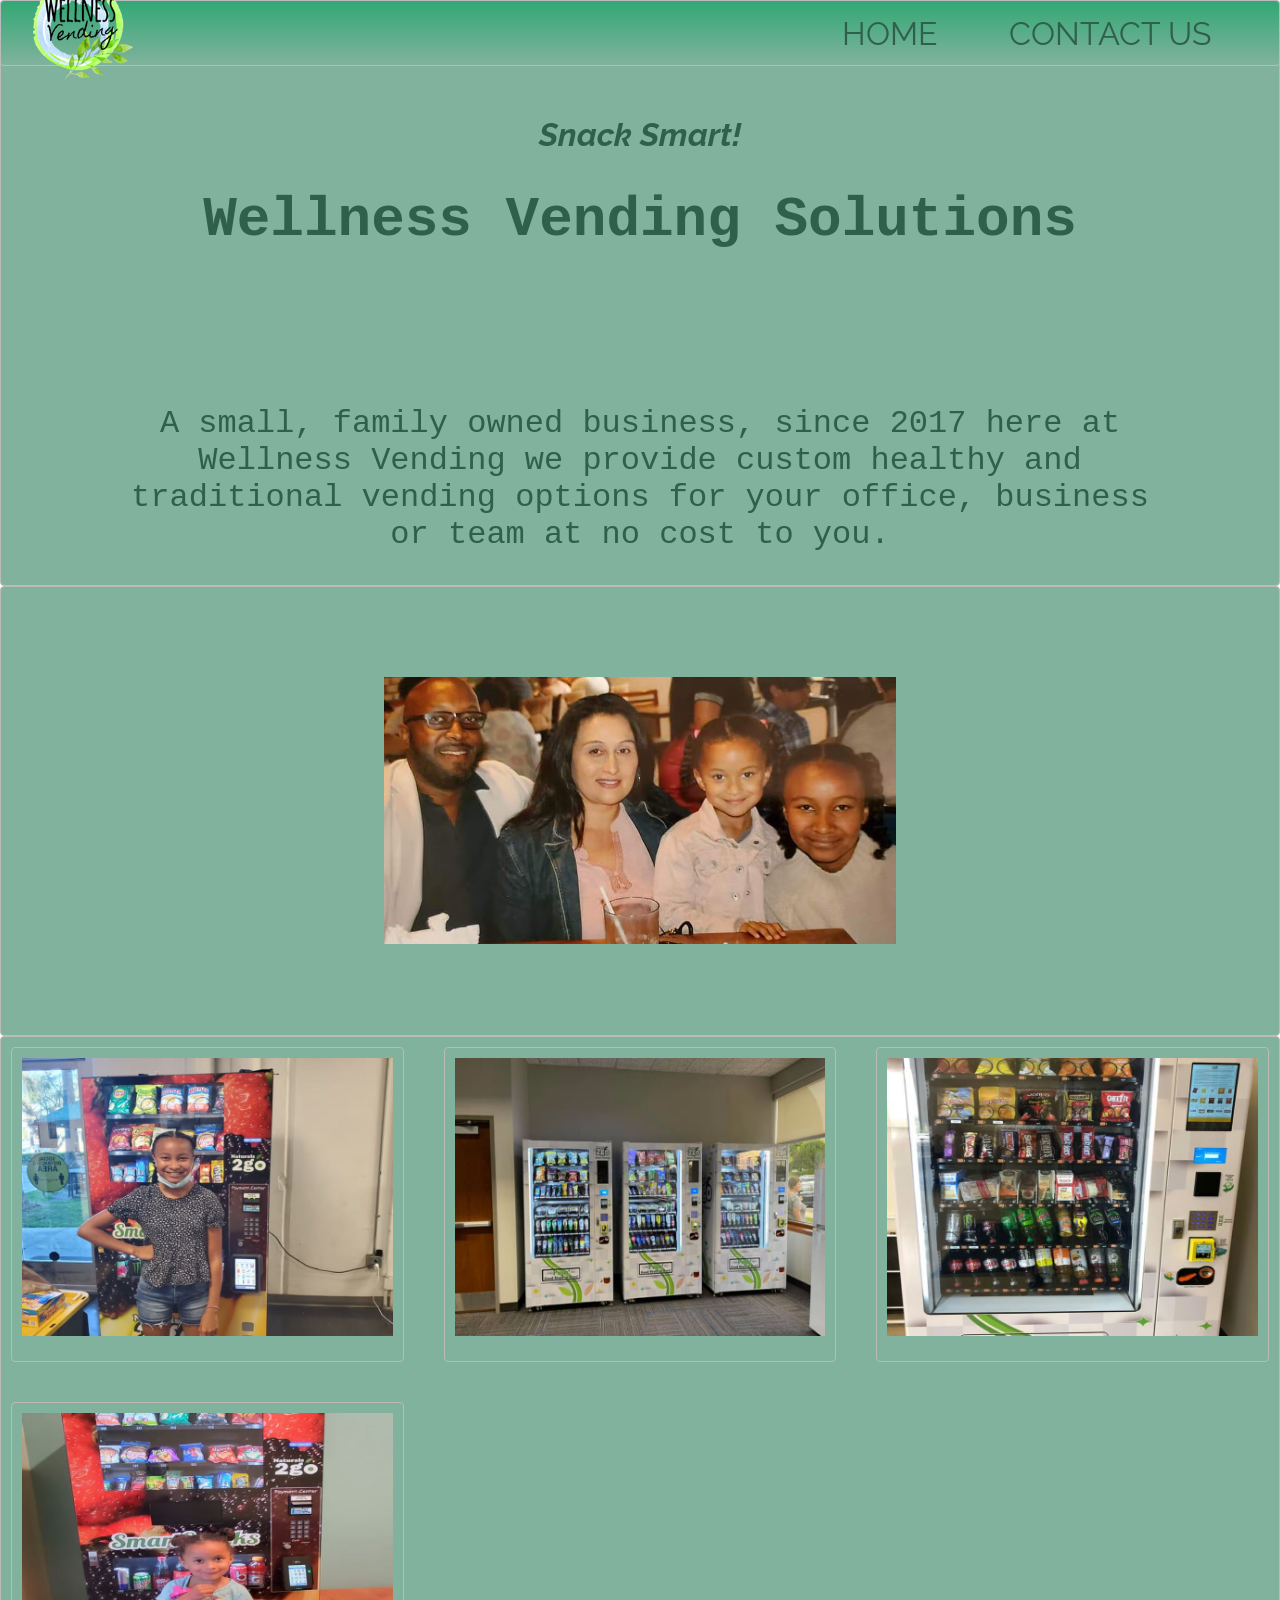
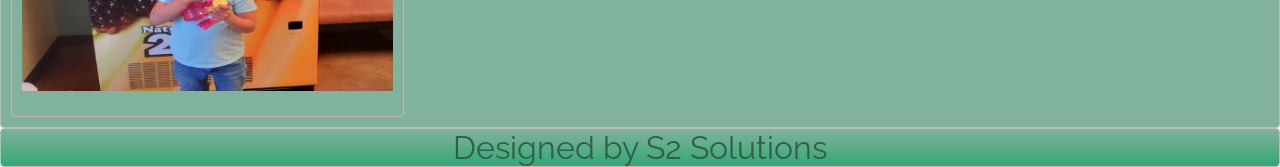
<file: index.html>
<!DOCTYPE html>
<html>
<head>
  <meta charset="utf-8">
	<meta name="viewport" content="width=device-width, initial-scale=1">
	<title>Wellness Vending Solutions</title>
	<!-- <link href="https://cdn.jsdelivr.net/npm/bootstrap@5.2.2/dist/css/bootstrap.min.css" 
  rel="stylesheet" integrity="sha384-Zenh87qX5JnK2Jl0vWa8Ck2rdkQ2Bzep5IDxbcnCeuOxjzrPF/et3URy9Bv1WTRi"
   crossorigin="anonymous"> -->
  <link rel="stylesheet" type="text/css" href="./style.css">
</head>
<body>
  <!-- <header> -->
    <nav class="zone green sticky top-nav">
      <div class="logo"><img src="WellnessVending2.png"></div>
      <input id="menu-toggle" type="checkbox">
      <label class='menu-button-container' for="menu-toggle">
        <div class='menu-button'></div>      
      </label>
      <ul class="menu">
        <li><a href="index.html">HOME</a></li>
        <li class="push"><a href="contact.html">CONTACT US</a></li>
      </ul>
    </nav>
<!-- </header> -->
  <div class="zone toptext">
		<p>
			<em><strong>Snack Smart!</strong></em>
		</p>
		<h1>
			Wellness Vending Solutions
		</h1>
    <p>A small, family owned business, since 2017 here at Wellness 
      Vending we provide custom healthy and traditional vending options 
      for your office, business or team at no cost to you.
    </p>
	</div>
  <div class="zone container"><img src="WVFamily.avif"></div>
  <div class="zone grid-wrapper">
    <div class="box zone"><img src="Sophia1.jpg"></div>
    <div class="box zone"><img src="MCP10_3.jpg"></div>
    <div class="box zone"><img src="MCP10_1.jpg"></div>
    <div class="box zone"><img src="Semaya1.jpg"></div>
  </div>
  <footer class="zone green2">Designed by S2 Solutions</footer>
</body>
</html>
</file>
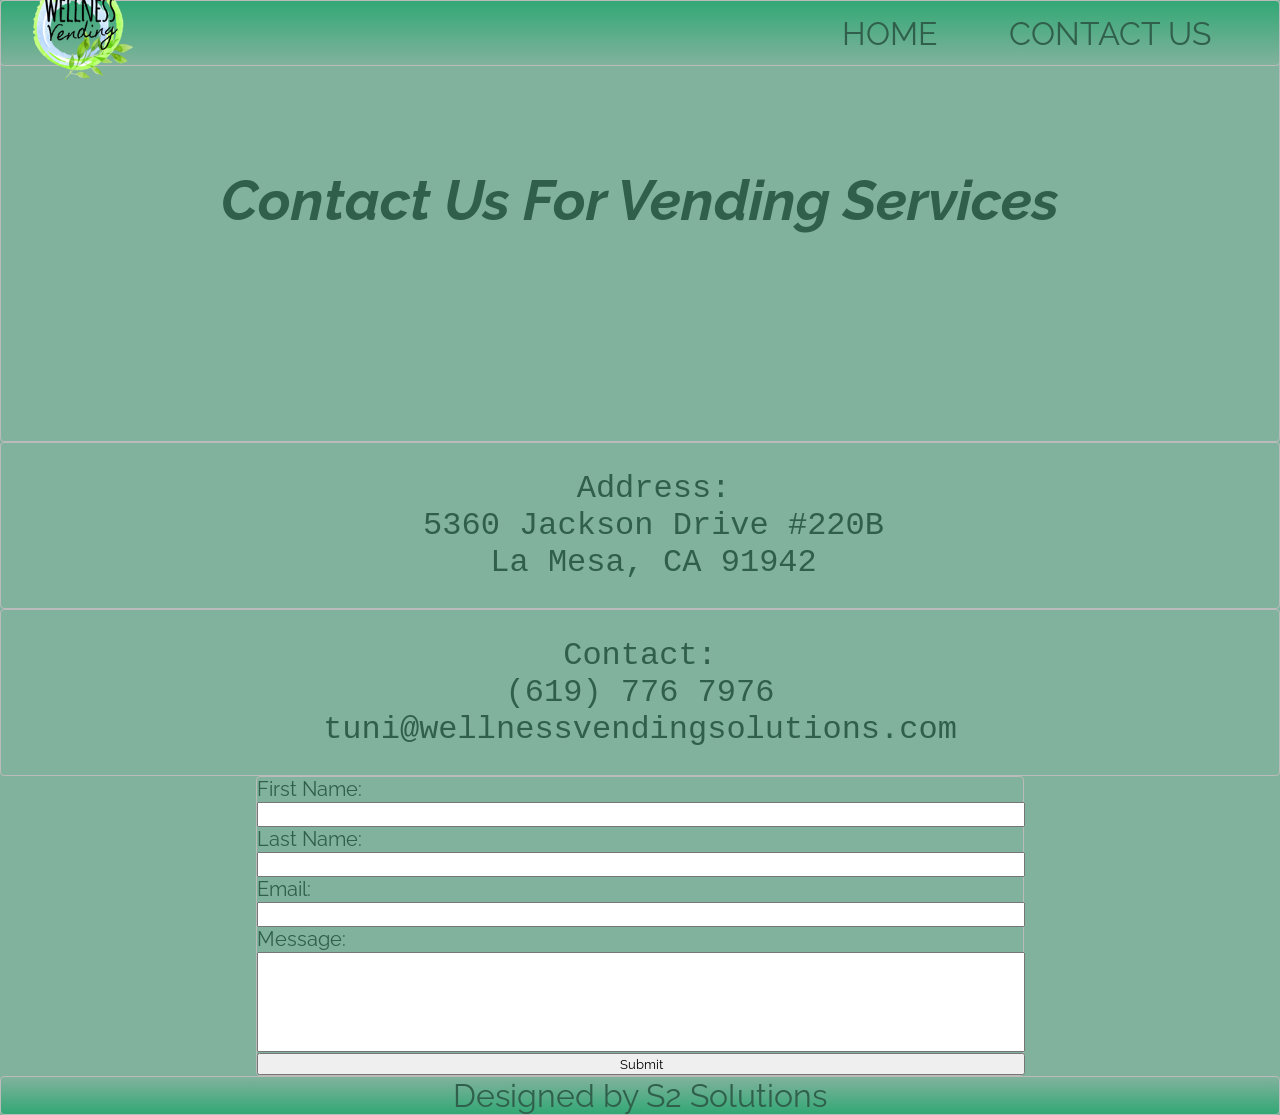
<file: contact - Copy.html>
<!DOCTYPE html>
<html>
<head>
	<meta charset="utf-8">
	<meta name="viewport" content="width=device-width, initial-scale=1">
	<title>Contact Form</title>
	<link rel="stylesheet" type="text/css" href="./contactform.css">
</head>

<body>
	<nav class="zone green sticky top-nav">
		<div class="logo"><img src="WellnessVending2.png"></div>
		<input id="menu-toggle" type="checkbox">
		<label class='menu-button-container' for="menu-toggle">
		  <div class='menu-button'></div>      
		</label>
		<ul class="menu">
		  <li><a href="index.html">HOME</a></li>
		  <li class="push"><a href="contact.html">CONTACT US</a></li>
		</ul>
	</nav>

	<div class="zone toptext">
		<h1>
			<em><strong>Contact Us For Vending Services</strong></em>
		</h1>
	</div>

	<div class = "zone addressstyle">
			Address:<br>
	5360 Jackson Drive #220B<br>
	La Mesa, CA 91942<br>
	</div>

	<div class = "zone contactstyle">
		Contact:<br>
	(619) 776 7976<br>
	tuni@wellnessvendingsolutions.com<br>
	</div>

	<div class="zone container">
		<form method="GET">
			<label> First Name: </label>
			<input type="text" class = "field1" name="firstname"><br>
			<label> Last Name: </label> 
			<input type="text" class = "field1" name="lastname"><br>
			<label> Email: </label>
			<input type="email" class = "field1" name="email" required><br>
			<label> Message: </label>
			<input type="text" class = "field2" name="message"><br>
			<input type="submit" value="Submit"><br>
		</form>
	</div>

	<footer class="zone green2">Designed by S2 Solutions</footer>
</body>
</html>
</file>
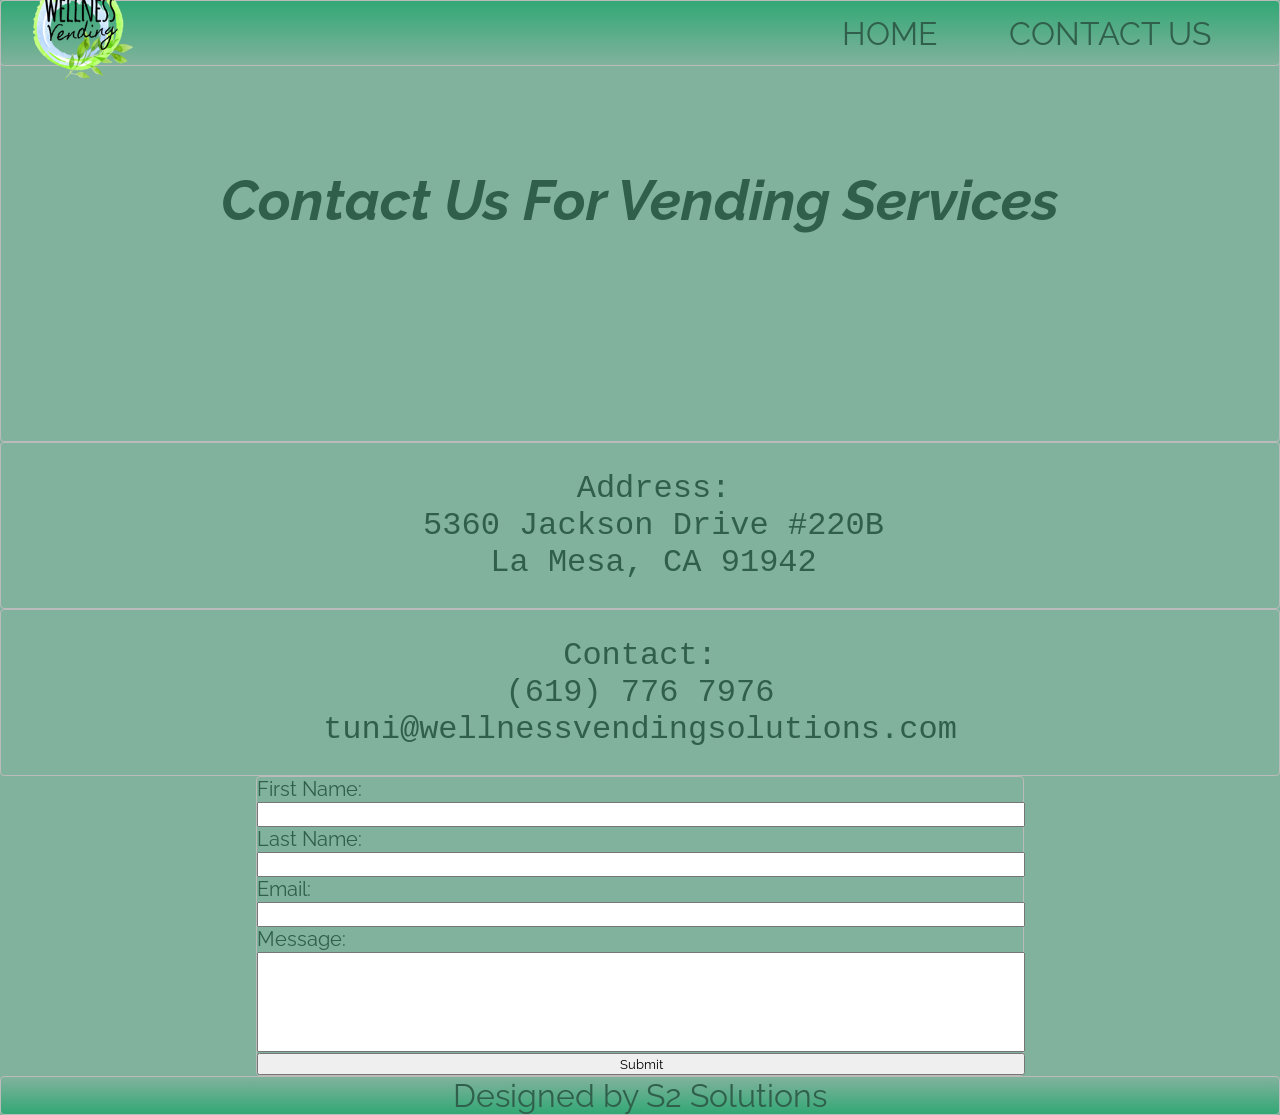
<file: contact.html>
<!DOCTYPE html>
<html>
<head>
	<meta charset="utf-8">
	<meta name="viewport" content="width=device-width, initial-scale=1">
	<title>Contact Form</title>
	<link rel="stylesheet" type="text/css" href="./contactform.css">
</head>

<body>
	<nav class="zone green sticky top-nav">
		<div class="logo"><img src="WellnessVending2.png"></div>
		<input id="menu-toggle" type="checkbox">
		<label class='menu-button-container' for="menu-toggle">
		  <div class='menu-button'></div>      
		</label>
		<ul class="menu">
		  <li><a href="index.html">HOME</a></li>
		  <li class="push"><a href="contact.html">CONTACT US</a></li>
		</ul>
	</nav>

	<div class="zone toptext">
		<h1>
			<em><strong>Contact Us For Vending Services</strong></em>
		</h1>
	</div>

	<div class = "zone addressstyle">
			Address:<br>
	5360 Jackson Drive #220B<br>
	La Mesa, CA 91942<br>
	</div>

	<div class = "zone contactstyle">
		Contact:<br>
	(619) 776 7976<br>
	tuni@wellnessvendingsolutions.com<br>
	</div>

	<div class="zone container">
		<!-- Use "POST" not "GET" -->
		<form id="contact-form" method="POST" action = "send" enctype = "multipart/form-data"> 
			<label> First Name: </label>
			<input type="text" class = "field1" name="firstname"><br>
			<label> Last Name: </label> 
			<input type="text" class = "field1" name="lastname"><br>
			<label> Email: </label>
			<input type="email" class = "field1" name="email" required><br>
			<label> Message: </label>
			<input type="text" class = "field2" name="message"><br>
			<input type="submit" value="Submit"><br>
		</form>
	</div>

	<footer class="zone green2">Designed by S2 Solutions</footer>
	<script type="text/javascript" src="contact.js">
	</script>
</body>
</html>
</file>
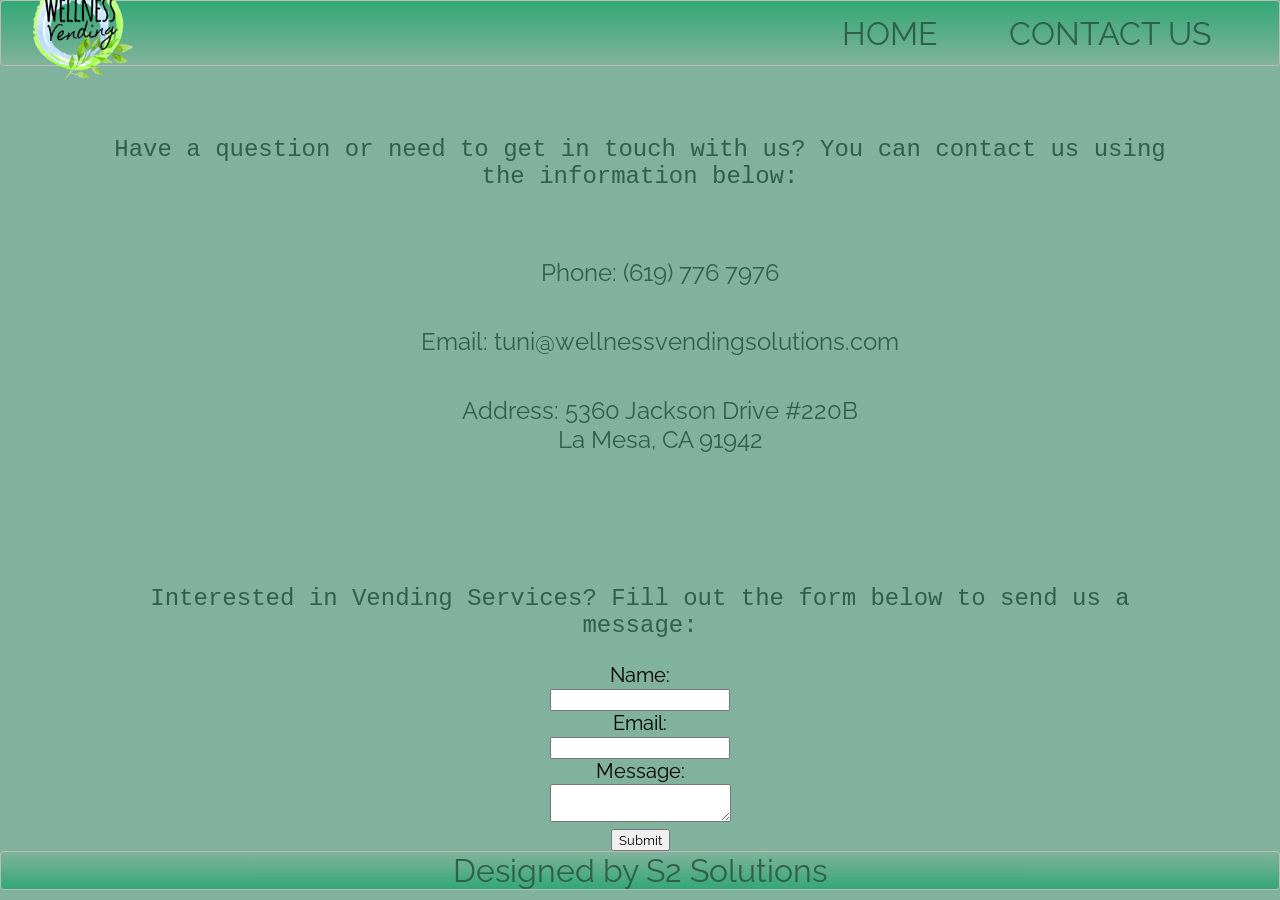
<file: contactUs.html>
<!DOCTYPE html>
<html>
<head>
  <meta charset="utf-8">
	<meta name="viewport" content="width=device-width, initial-scale=1">
	<title>Contact Form</title>
	<link rel="stylesheet" type="text/css" href="./contactform.css">
</head>
<body>
    <nav class="zone green sticky top-nav">
		<div class="logo"><img src="WellnessVending2.png"></div>
		<input id="menu-toggle" type="checkbox">
		<label class='menu-button-container' for="menu-toggle">
		  <div class='menu-button'></div>      
		</label>
		<ul class="menu">
		  <li><a href="index.html">HOME</a></li>
		  <li class="push"><a href="contact.html">CONTACT US</a></li>
		</ul>
	</nav>
  <h1>Contact Us</h1>
  <p>Have a question or need to get in touch with us? You can contact us using the information below:</p>
  <ul class="contactinfo">
    <li>Phone: (619) 776 7976</li>
    <li>Email: tuni@wellnessvendingsolutions.com</li>
    <li>Address: 5360 Jackson Drive #220B <br>
        La Mesa, CA 91942</li>
  </ul>
  <p>Interested in Vending Services? Fill out the form below to send us a message:</p>
  <form class="centerform">
    <label for="name">Name:</label><br>
    <input type="text" id="name" name="name"><br>
    <label for="email">Email:</label><br>
    <input type="text" id="email" name="email"><br>
    <label for="message">Message:</label><br>
    <textarea id="message" name="message"></textarea><br>
    <input type="submit" value="Submit">
  </form>

  <footer class="zone green2">Designed by S2 Solutions</footer>
</body>
</html>
</file>
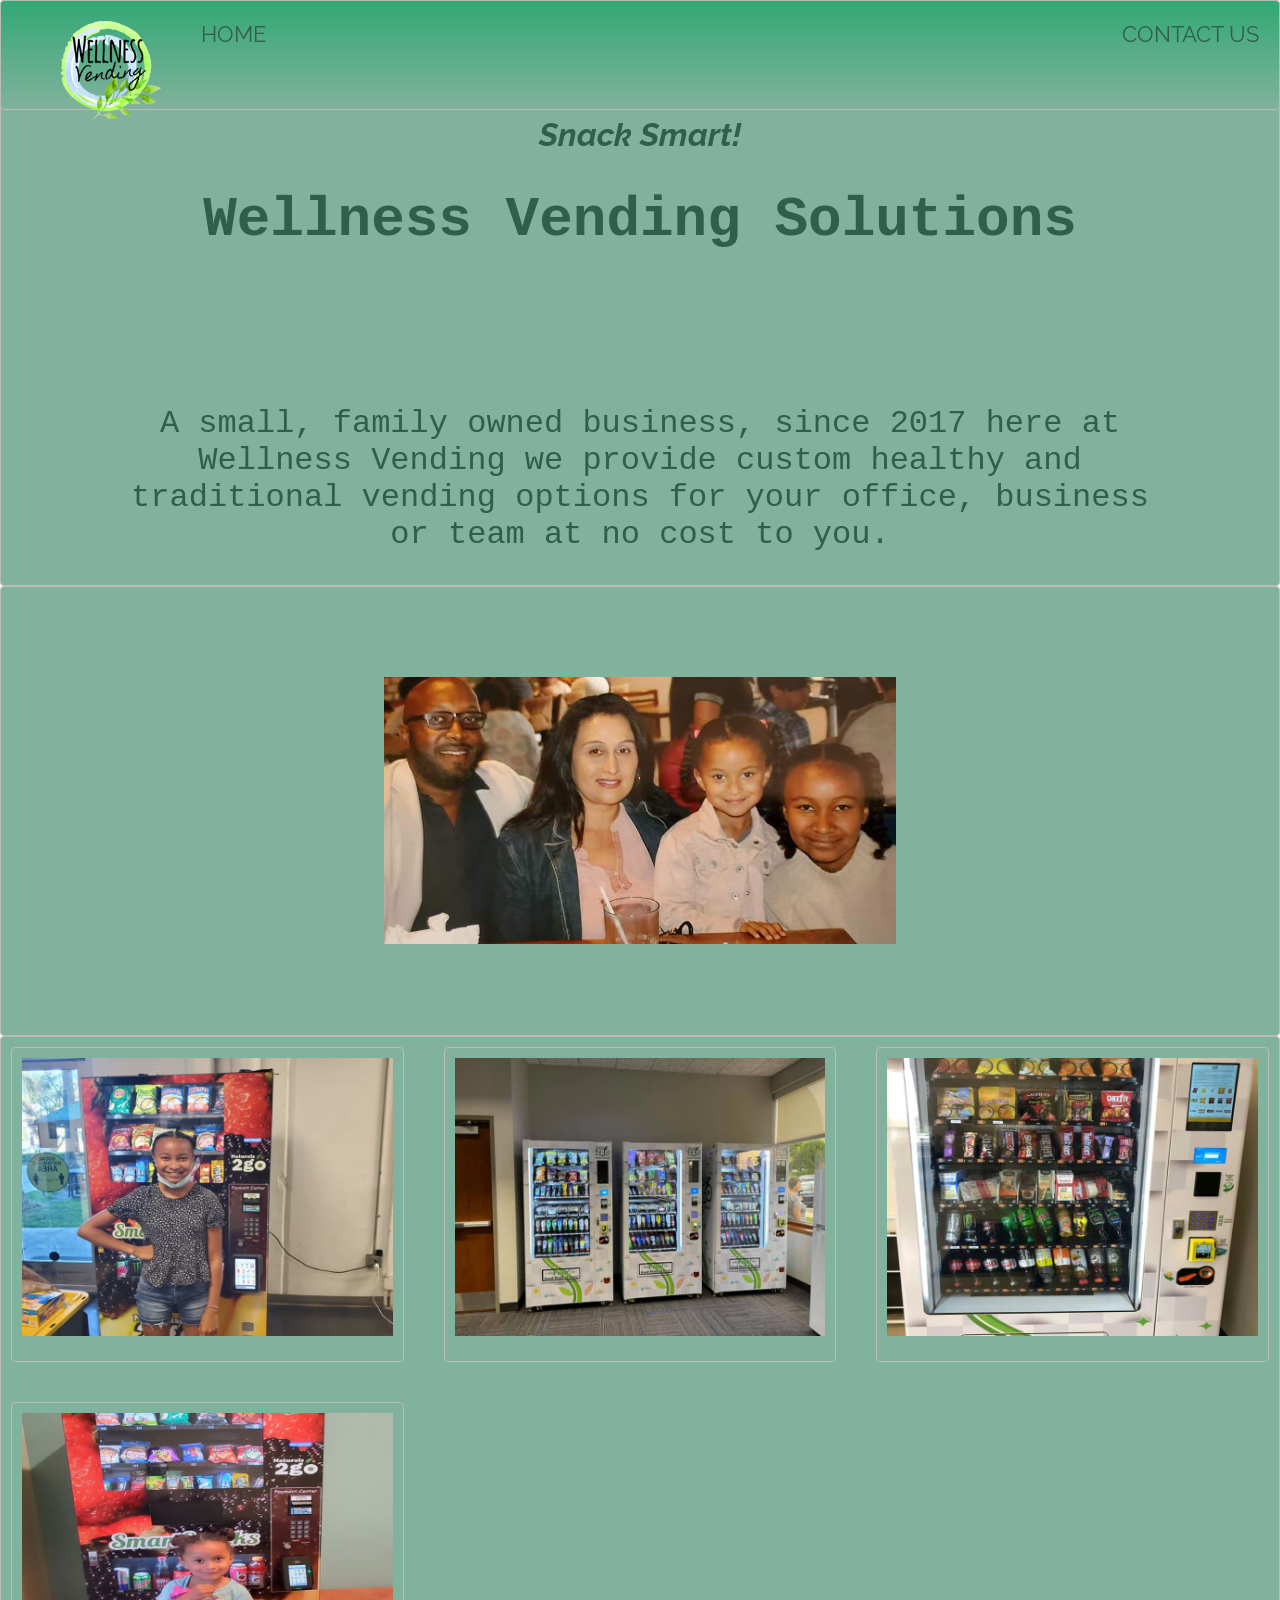
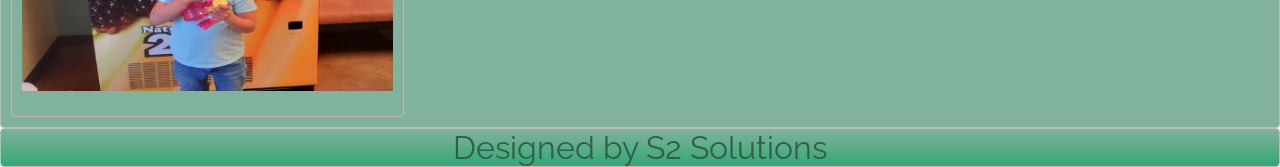
<file: index2.html>
<!DOCTYPE html>
<html>
<head>
  <title>Wellness Vending Solutions</title>
  <link rel="stylesheet" type="text/css" href="./style.css">
</head>
<body>
  <!-- <header> -->
    <nav class="zone green sticky">
      <ul class="main-nav">
        <li class="logo"><img src="WellnessVending2.png"></li>
        <li><a href="index.html">HOME</a></li>
        <li class="push"><a href="contact.html">CONTACT US</a></li>
      </ul>
    </nav>
<!-- </header> -->
  <div class="zone toptext">
		<p>
			<em><strong>Snack Smart!</strong></em>
		</p>
		<h1>
			Wellness Vending Solutions
		</h1>
    <p>A small, family owned business, since 2017 here at Wellness 
      Vending we provide custom healthy and traditional vending options 
      for your office, business or team at no cost to you.
    </p>
	</div>
  <div class="zone container"><img src="WVFamily.avif"></div>
  <div class="zone grid-wrapper">
    <div class="box zone"><img src="Sophia1.jpg"></div>
    <div class="box zone"><img src="MCP10_3.jpg"></div>
    <div class="box zone"><img src="MCP10_1.jpg"></div>
    <div class="box zone"><img src="Semaya1.jpg"></div>
  </div>
  <footer class="zone green2">Designed by S2 Solutions</footer>
</body>
</html>
</file>
<file: style.css>
@import url(https://fonts.googleapis.com/css?family=Raleway);


h2 {
    vertical-align: center;
    text-align: center;
}
  
html, body {
    margin: 0;
    height: 100%;
}
  
* {
    font-family: "Raleway";
    box-sizing: border-box;
  }

.zone {
    /* padding:30px 50px;
    margin:40px 60px; */
    cursor:pointer;
    /* display:inline-block; */
    background-color: #81B29D;
    color:#30604B;
    font-size:2em;
    border-radius:4px;
    border:1px solid #bbb;
    transition: all 0.3s linear;
}

.zone:hover {
    -webkit-box-shadow:rgba(0,0,0,0.8) 0px 5px 15px, inset rgba(0,0,0,0.15) 0px -10px 20px;
    -moz-box-shadow:rgba(0,0,0,0.8) 0px 5px 15px, inset rgba(0,0,0,0.15) 0px -10px 20px;
    -o-box-shadow:rgba(0,0,0,0.8) 0px 5px 15px, inset rgba(0,0,0,0.15) 0px -10px 20px;
    box-shadow:rgba(0,0,0,0.8) 0px 5px 15px, inset rgba(0,0,0,0.15) 0px -10px 20px;
}

/* NAV */
.sticky {
    position: fixed;
    top: 0;
    width: 100%;
}

.top-nav {
    display: flex;
    flex-direction: row;
    align-items: center;
    justify-content: space-between;
    background-color: #00BAF0;
    background: linear-gradient(to left, #f46b45, #eea849);
    /* W3C, IE 10+/ Edge, Firefox 16+, Chrome 26+, Opera 12+, Safari 7+ */
    color: #FFF;
    height: 50px;
    padding: 1em;
  }

.menu {
    display: flex;
    flex-direction: row;
    list-style-type: none;
    margin: 0;
    padding: 0;
}
  
.menu > li {
    margin: 0 1rem;
    overflow: hidden;
}
  
.menu-button-container {
        display: none;
    height: 100%;
    width: 30px;
    cursor: pointer;
    flex-direction: column;
    justify-content: center;
    align-items: center;
}
  
#menu-toggle {
    display: none;
}

.menu-button,
.menu-button::before,
.menu-button::after {
    display: block;
    background-color: #fff;
    position: absolute;
    height: 4px;
    width: 30px;
    transition: transform 400ms cubic-bezier(0.23, 1, 0.32, 1);
    border-radius: 2px;
}

.menu-button::before {
    content: '';
    margin-top: -8px;
}

.menu-button::after {
    content: '';
    margin-top: 8px;
}

#menu-toggle:checked + .menu-button-container .menu-button::before {
    margin-top: 0px;
    transform: rotate(405deg);
}

#menu-toggle:checked + .menu-button-container .menu-button {
    background: rgba(255, 255, 255, 0);
}

#menu-toggle:checked + .menu-button-container .menu-button::after {
    margin-top: 0px;
    transform: rotate(-405deg);
}

.main-nav {
    display: flex;
    color:#30604B;
    list-style: none;
    font-size: 0.7em;
    margin: 0;
    height: 12vh;
}

@media (max-width: 600px) {
    .menu-button-container {
        display: flex;
    }
    .menu {
        position: absolute;
        top: 0;
        margin-top: 50px;
        left: 0;
        flex-direction: column;
        width: 100%;
        justify-content: center;
        align-items: center;
    }
    #menu-toggle ~ .menu li {
        height: 0;
        margin: 0;
        padding: 0;
        border: 0;
        transition: height 400ms cubic-bezier(0.23, 1, 0.32, 1);
    }
      #menu-toggle:checked ~ .menu li {
        border: 1px solid #333;
        height: 2.5em;
        padding: 0.5em;
        transition: height 400ms cubic-bezier(0.23, 1, 0.32, 1);
    }
    .menu > li {
        display: flex;
        justify-content: center;
        margin: 0;
        padding: 0.5em 0;
        width: 100%;
        color: white;
        background-color: #222;
    }
    .menu > li:not(:last-child) {
        border-bottom: 1px solid #444;
    }

    .toptext {
    font-size: 0.8em;
    /* padding: 200; */
    margin: 0;
    padding: 5.2ex;
    padding-bottom: 0;
    }

    .container {
        display: flex;
        align-items: center;
        justify-content: center;
        width: 100vw;
    }

    .container > img {
        height: 30%;
        width:50%;
    }

    footer {
        font-size: 0.5em;
        text-align: center;
    }
}

.logo > img {
    width: 100px; 
    height: 100px; 
}

.push {
    margin-left: auto;
    /* text-align: right; */
}

.toptext {
    background-color: #81B29D;
    /* display: flex;
    align-items: center;
    justify-content: center; */
}

li {
    padding: 20px;
}

a {
    color: #30604B;
    text-decoration: none;
}

p { 
	text-align: center;
	font-size:  1em;
	font-family: "Monaco", Courier New, monospace;
    color: #30604B;
    margin: 0;
    padding: 3.6em;
    padding-bottom: 1em;
}

h1 {
	text-align: center;/*
	font-family:  "Times New Roman", Times, serif; */
	font-family: "Monaco", Courier New, monospace;
	font-size: 1.75em;
    font-weight: 600!important;
    color: #30604B;
    margin-top: 0;
    padding-top: 0;
}

footer {
    text-align: center;
    font-size: 0.5px;
}

/* COVER */
.container > img {
    width: 40%;
}

.container {
    background-color: #81B29D;
    display: flex;
    align-items: center;
    justify-content: center;
    height: 50vh;
}

/* GRID */
.grid-wrapper {
    display: grid;
    grid-gap: 20px;
    grid-template-columns: repeat(auto-fill, minmax(350px, 1fr));
}

.box > img {
    width: 100%;
}

.box {
    background-color: #81B29D;
    padding: 10px;
    margin: 10px;
}


/*https://paulund.co.uk/how-to-create-shiny-css-buttons*/
/***********************************************************************
 *  Green Background
 **********************************************************************/
.green{
    background: #81B29D; /* Old browsers */
    background: -moz-linear-gradient(top, #32a875 0%, #81B29D 100%); /* FF3.6+ */
    background: -webkit-gradient(linear, left top, left bottom, color-stop(0%,#56B870), color-stop(100%,#a5c956)); /* Chrome,Safari4+ */
    background: -webkit-linear-gradient(top, #32a875 0%, #81B29D 100%); /* Chrome10+,Safari5.1+ */
    background: -o-linear-gradient(top, #32a875 0%, #81B29D 100%); /* Opera 11.10+ */
    background: -ms-linear-gradient(top, #32a875 0%, #81B29D 100%); /* IE10+ */
    background: linear-gradient(top, #32a875 0%, #81B29D 100%); /* W3C */
}

/***********************************************************************
 *  Red Background
 **********************************************************************/
.red{
    background: #C655BE; /* Old browsers */
    background: -moz-linear-gradient(top, #C655BE 0%, #cf0404 100%); /* FF3.6+ */
    background: -webkit-gradient(linear, left top, left bottom, color-stop(0%,#C655BE), color-stop(100%,#cf0404)); /* Chrome,Safari4+ */
    background: -webkit-linear-gradient(top, #C655BE 0%,#cf0404 100%); /* Chrome10+,Safari5.1+ */
    background: -o-linear-gradient(top, #C655BE 0%,#cf0404 100%); /* Opera 11.10+ */
    background: -ms-linear-gradient(top, #C655BE 0%,#cf0404 100%); /* IE10+ */
    background: linear-gradient(top, #C655BE 0%,#cf0404 100%); /* W3C */
}

/***********************************************************************
 *  Yellow Background
 **********************************************************************/
.yellow{
    background: #F3AAAA; /* Old browsers */
    background: -moz-linear-gradient(top, #F3AAAA 0%, #febf04 100%); /* FF3.6+ */
    background: -webkit-gradient(linear, left top, left bottom, color-stop(0%,#F3AAAA), color-stop(100%,#febf04)); /* Chrome,Safari4+ */
    background: -webkit-linear-gradient(top, #F3AAAA 0%,#febf04 100%); /* Chrome10+,Safari5.1+ */
    background: -o-linear-gradient(top, #F3AAAA 0%,#febf04 100%); /* Opera 11.10+ */
    background: -ms-linear-gradient(top, #F3AAAA 0%,#febf04 100%); /* IE10+ */
    background: linear-gradient(top, #F3AAAA 0%,#febf04 100%); /* W3C */
}

/***********************************************************************
 *  Blue Background
 **********************************************************************/
.blue{
    background: #7abcff; /* Old browsers */
    background: -moz-linear-gradient(top, #7abcff 0%, #60abf8 44%, #4096ee 100%); /* FF3.6+ */
    background: -webkit-gradient(linear, left top, left bottom, color-stop(0%,#7abcff), color-stop(44%,#60abf8), color-stop(100%,#4096ee)); /* Chrome,Safari4+ */
    background: -webkit-linear-gradient(top, #7abcff 0%,#60abf8 44%,#4096ee 100%); /* Chrome10+,Safari5.1+ */
    background: -o-linear-gradient(top, #7abcff 0%,#60abf8 44%,#4096ee 100%); /* Opera 11.10+ */
    background: -ms-linear-gradient(top, #7abcff 0%,#60abf8 44%,#4096ee 100%); /* IE10+ */
    background: linear-gradient(top, #7abcff 0%,#60abf8 44%,#4096ee 100%); /* W3C */
}

/***********************************************************************
 *  Green Footer
 **********************************************************************/
 .green2{
    background: #81B29D; /* Old browsers */
    background: -moz-linear-gradient(top, #81B29D 0%, #32a875 100%); /* FF3.6+ */
    background: -webkit-gradient(linear, left top, left bottom, color-stop(0%,#56B870), color-stop(100%,#a5c956)); /* Chrome,Safari4+ */
    background: -webkit-linear-gradient(top, #81B29D 0%, #32a875 100%); /* Chrome10+,Safari5.1+ */
    background: -o-linear-gradient(top, #81B29D 0%, #32a875 100%); /* Opera 11.10+ */
    background: -ms-linear-gradient(top, #81B29D 0%, #32a875 100%); /* IE10+ */
    background: linear-gradient(top, #81B29D 0%, #32a875 100%); /* W3C */
}
</file>
<file: contactform.css>
@import url(https://fonts.googleapis.com/css?family=Raleway);


h2 {
    vertical-align: center;
    text-align: center;
}
  
html, body {
    margin: 0;
    height: 100%;
    background-color: #81B29D;
}
  
* {
    font-family: "Raleway";
    box-sizing: border-box;
  }

  .zone {
    /* padding:30px 50px;
    margin:40px 60px; */
    cursor:pointer;
    /* display:inline-block; */
    background-color: #81B29D;
    color:#30604B;
    font-size:2em;
    border-radius:4px;
    border:1px solid #bbb;
    transition: all 0.3s linear;
}

.zone:hover {
    -webkit-box-shadow:rgba(0,0,0,0.8) 0px 5px 15px, inset rgba(0,0,0,0.15) 0px -10px 20px;
    -moz-box-shadow:rgba(0,0,0,0.8) 0px 5px 15px, inset rgba(0,0,0,0.15) 0px -10px 20px;
    -o-box-shadow:rgba(0,0,0,0.8) 0px 5px 15px, inset rgba(0,0,0,0.15) 0px -10px 20px;
    box-shadow:rgba(0,0,0,0.8) 0px 5px 15px, inset rgba(0,0,0,0.15) 0px -10px 20px;
}

/* NAV */
.sticky {
    position: fixed;
    top: 0;
    width: 100%;
}

.top-nav {
    display: flex;
    flex-direction: row;
    align-items: center;
    justify-content: space-between;
    background-color: #00BAF0;
    background: linear-gradient(to left, #f46b45, #eea849);
    /* W3C, IE 10+/ Edge, Firefox 16+, Chrome 26+, Opera 12+, Safari 7+ */
    color: #FFF;
    height: 50px;
    padding: 1em;
  }

.menu {
    display: flex;
    flex-direction: row;
    list-style-type: none;
    margin: 0;
    padding: 0;
}
  
.menu > li {
    margin: 0 1rem;
    overflow: hidden;
}
  
.menu-button-container {
    display: none;
    height: 100%;
    width: 30px;
    cursor: pointer;
    flex-direction: column;
    justify-content: center;
    align-items: center;
}
  
#menu-toggle {
    display: none;
}

.menu-button,
.menu-button::before,
.menu-button::after {
    display: block;
    background-color: #fff;
    position: absolute;
    height: 4px;
    width: 30px;
    transition: transform 400ms cubic-bezier(0.23, 1, 0.32, 1);
    border-radius: 2px;
}

.menu-button::before {
    content: '';
    margin-top: -8px;
}

.menu-button::after {
    content: '';
    margin-top: 8px;
}

#menu-toggle:checked + .menu-button-container .menu-button::before {
    margin-top: 0px;
    transform: rotate(405deg);
}

#menu-toggle:checked + .menu-button-container .menu-button {
    background: rgba(255, 255, 255, 0);
}

#menu-toggle:checked + .menu-button-container .menu-button::after {
    margin-top: 0px;
    transform: rotate(-405deg);
}

.main-nav {
    display: flex;
    color:#30604B;
    list-style: none;
    font-size: 0.7em;
    margin: 0;
    height: 12vh;
}

@media (max-width: 600px) {
    .menu-button-container {
        display: flex;
    }
    .menu {
        position: absolute;
        top: 0;
        margin-top: 50px;
        left: 0;
        flex-direction: column;
        width: 100%;
        justify-content: center;
        align-items: center;
    }
    #menu-toggle ~ .menu li {
        height: 0;
        margin: 0;
        padding: 0;
        border: 0;
        transition: height 400ms cubic-bezier(0.23, 1, 0.32, 1);
    }
      #menu-toggle:checked ~ .menu li {
        border: 1px solid #333;
        height: 2.5em;
        padding: 0.5em;
        transition: height 400ms cubic-bezier(0.23, 1, 0.32, 1);
    }
    .menu > li {
        display: flex;
        justify-content: center;
        margin: 0;
        padding: 0.5em 0;
        width: 100%;
        color: white;
        background-color: #222;
    }
    .menu > li:not(:last-child) {
        border-bottom: 1px solid #444;
    }

    .toptext {
        font-size: 1em;
        text-align: center;
        /* padding-top: 300; */
        /* margin: 0; */
        padding-top: 5.2em;
        padding-bottom: 0;
        margin-bottom: 0;
    }

    .addressstyle {
        align-items: center;
        text-align: center;
        justify-content: center;
        font-size: 1.2em;
        padding: 2.6em;
        width: 100vw;
    }

    .contactstyle {
        align-items: center;
        text-align: center;
        justify-content: center;
        font-size: 1.2em;
        padding: 2.6em;
        width: 100vw;
    }

    footer {
        font-size: 1em;
        text-align: center;
        width: 100vw;
    }
}

.logo > img {
    width: 100px; 
    height: 100px; 
}

.push {
    margin-left: auto;
    /* text-align: right; */
}

.toptext {
    background-color: #81B29D;
    text-align: center;
    margin: 0;
    padding: 5.2em;
    width: 100vw;
    /* display: flex;
    align-items: center;
    justify-content: center; */
}

.contactinfo {
    display: block;
    text-align: center;
    font-family: "Monaco", Courier New, monospace;
    font-size: 1.5em;
    color:#30604B;
    align-items: center;
    /* justify-content: center; */
    list-style-type: none;
}

.centerform {
    display: block;
    align-items: center;
    justify-content: center;
    text-align: center;
    margin-left: auto;
    margin-right: auto;
    width: auto;
}

li {
    padding: 20px;
}

a {
    color: #30604B;
    text-decoration: none;
}

p { 
	text-align: center;
	font-size:  1.5em;
	font-family: "Monaco", Courier New, monospace;
    color: #30604B;
    margin: 0;
    padding: 3.6em;
    padding-bottom: 1em;
}

h1 {
	text-align: center;/*
	font-family:  "Times New Roman", Times, serif; */
	font-family: "Monaco", Courier New, monospace;
	font-size: 1.75em;
    font-weight: 600!important;
    color: #30604B;
    margin-top: 0;
    padding-top: 0;
}

footer {
    text-align: center;
    align-items: center;
    justify-content: center;
    font-size: 0.5px;
    width: 100%;
}

form {
	font-family: "Monaco", Courier New, monospace;
	font-size: 20px;
	margin:  auto;
	position:  relative;
}

.addressstyle {
    display: flex;
    flex-direction: row;
    align-items: center;
    justify-content: center;
	text-align:  center;
   	font-family: "Monaco", Courier New, monospace;
	/* font-size: 30px; */
	margin:  auto;
    padding: 1.6ex;
    padding-right: 0;
	/* position:  relative; */
    width: 100vw;
}


.contactstyle {
    display: flex;
    flex-direction: row;
    align-items: center;
    justify-content: center;
    text-align: center;
	font-family: "Monaco", Courier New, monospace;
	/* font-size: 30px; */
	margin:  auto;
    padding: 1.6ex;
	/* position:  relative; */
    width: 100vw;
}

.container {
	display:  flex;
    flex-direction: row;
	margin-left:  auto;
	margin-right: auto;
	width: 60vw;
	clear: both;
}

.container input {
	width: 60vw;
	clear:  both;
}

.field1 {
	width:  200px;
	height: 25px;
}

.field2 {
	width: 350px;
	height: 100px;
}

/* GRID */
/* .grid-wrapper {
    display: grid;
    grid-gap: 20px;
    grid-template-columns: repeat(auto-fill, minmax(350px, 1fr));
}

.box > img {
    width: 100%;
}

.box {
    background-color: #81B29D;
    padding: 10px;
    margin: 10px;
} */


/*https://paulund.co.uk/how-to-create-shiny-css-buttons*/
/***********************************************************************
 *  Green Background
 **********************************************************************/
.green{
    background: #81B29D; /* Old browsers */
    background: -moz-linear-gradient(top, #32a875 0%, #81B29D 100%); /* FF3.6+ */
    background: -webkit-gradient(linear, left top, left bottom, color-stop(0%,#56B870), color-stop(100%,#a5c956)); /* Chrome,Safari4+ */
    background: -webkit-linear-gradient(top, #32a875 0%, #81B29D 100%); /* Chrome10+,Safari5.1+ */
    background: -o-linear-gradient(top, #32a875 0%, #81B29D 100%); /* Opera 11.10+ */
    background: -ms-linear-gradient(top, #32a875 0%, #81B29D 100%); /* IE10+ */
    background: linear-gradient(top, #32a875 0%, #81B29D 100%); /* W3C */
}

/***********************************************************************
 *  Red Background
 **********************************************************************/
.red{
    background: #C655BE; /* Old browsers */
    background: -moz-linear-gradient(top, #C655BE 0%, #cf0404 100%); /* FF3.6+ */
    background: -webkit-gradient(linear, left top, left bottom, color-stop(0%,#C655BE), color-stop(100%,#cf0404)); /* Chrome,Safari4+ */
    background: -webkit-linear-gradient(top, #C655BE 0%,#cf0404 100%); /* Chrome10+,Safari5.1+ */
    background: -o-linear-gradient(top, #C655BE 0%,#cf0404 100%); /* Opera 11.10+ */
    background: -ms-linear-gradient(top, #C655BE 0%,#cf0404 100%); /* IE10+ */
    background: linear-gradient(top, #C655BE 0%,#cf0404 100%); /* W3C */
}

/***********************************************************************
 *  Yellow Background
 **********************************************************************/
.yellow{
    background: #F3AAAA; /* Old browsers */
    background: -moz-linear-gradient(top, #F3AAAA 0%, #febf04 100%); /* FF3.6+ */
    background: -webkit-gradient(linear, left top, left bottom, color-stop(0%,#F3AAAA), color-stop(100%,#febf04)); /* Chrome,Safari4+ */
    background: -webkit-linear-gradient(top, #F3AAAA 0%,#febf04 100%); /* Chrome10+,Safari5.1+ */
    background: -o-linear-gradient(top, #F3AAAA 0%,#febf04 100%); /* Opera 11.10+ */
    background: -ms-linear-gradient(top, #F3AAAA 0%,#febf04 100%); /* IE10+ */
    background: linear-gradient(top, #F3AAAA 0%,#febf04 100%); /* W3C */
}

/***********************************************************************
 *  Blue Background
 **********************************************************************/
.blue{
    background: #7abcff; /* Old browsers */
    background: -moz-linear-gradient(top, #7abcff 0%, #60abf8 44%, #4096ee 100%); /* FF3.6+ */
    background: -webkit-gradient(linear, left top, left bottom, color-stop(0%,#7abcff), color-stop(44%,#60abf8), color-stop(100%,#4096ee)); /* Chrome,Safari4+ */
    background: -webkit-linear-gradient(top, #7abcff 0%,#60abf8 44%,#4096ee 100%); /* Chrome10+,Safari5.1+ */
    background: -o-linear-gradient(top, #7abcff 0%,#60abf8 44%,#4096ee 100%); /* Opera 11.10+ */
    background: -ms-linear-gradient(top, #7abcff 0%,#60abf8 44%,#4096ee 100%); /* IE10+ */
    background: linear-gradient(top, #7abcff 0%,#60abf8 44%,#4096ee 100%); /* W3C */
}

/***********************************************************************
 *  Green Footer
 **********************************************************************/
 .green2{
    background: #81B29D; /* Old browsers */
    background: -moz-linear-gradient(top, #81B29D 0%, #32a875 100%); /* FF3.6+ */
    background: -webkit-gradient(linear, left top, left bottom, color-stop(0%,#56B870), color-stop(100%,#a5c956)); /* Chrome,Safari4+ */
    background: -webkit-linear-gradient(top, #81B29D 0%, #32a875 100%); /* Chrome10+,Safari5.1+ */
    background: -o-linear-gradient(top, #81B29D 0%, #32a875 100%); /* Opera 11.10+ */
    background: -ms-linear-gradient(top, #81B29D 0%, #32a875 100%); /* IE10+ */
    background: linear-gradient(top, #81B29D 0%, #32a875 100%); /* W3C */
}
</file>
